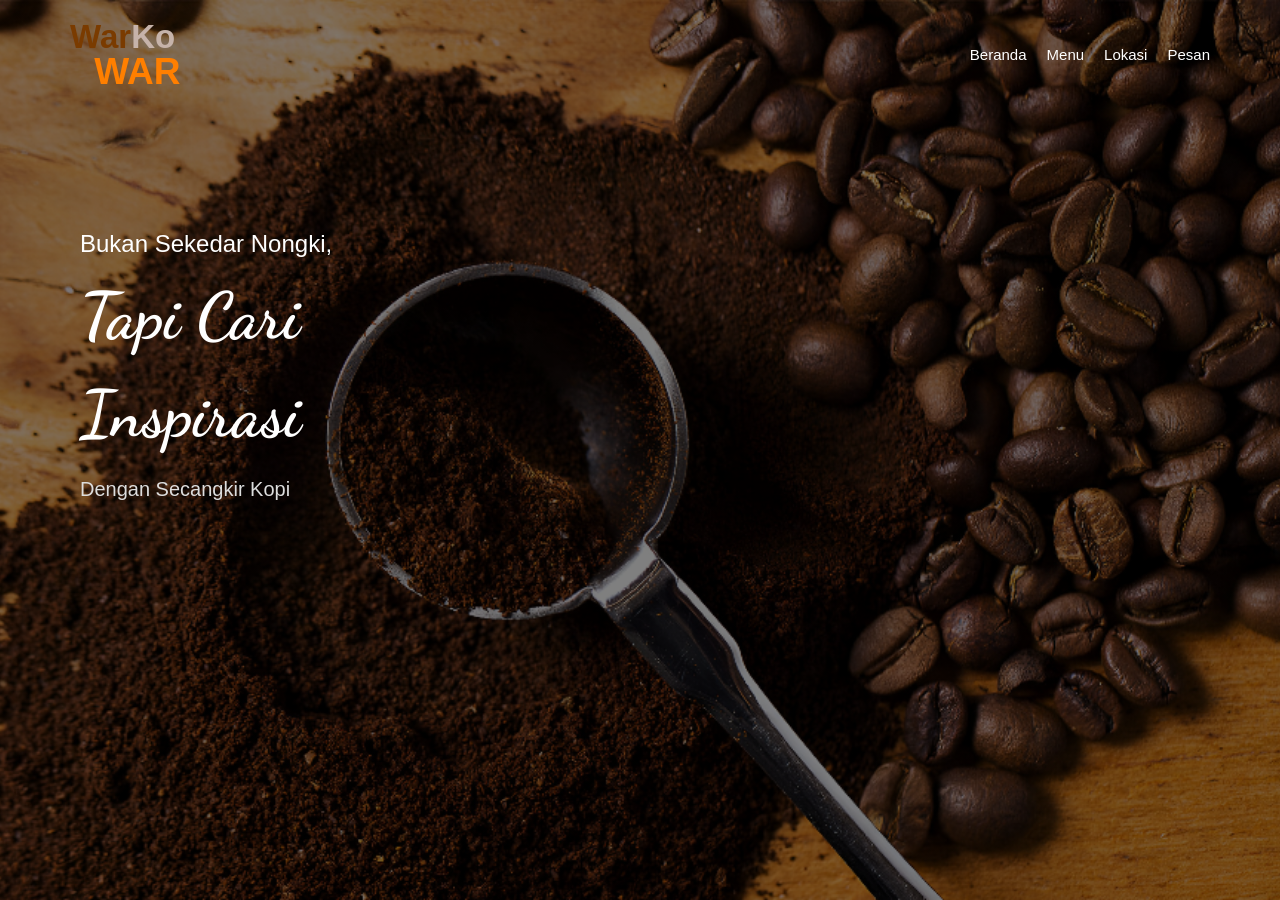
<file: index.html>
<!DOCTYPE html>
<html lang="id">
<head>
  <meta charset="UTF-8" />
  <meta name="viewport" content="width=device-width, initial-scale=1.0"/>
  <title>WarKoWar</title>

<!--FONT-->
 <link rel="preconnect" href="https://fonts.googleapis.com">
<link rel="preconnect" href="https://fonts.gstatic.com" crossorigin>
<link href="https://fonts.googleapis.com/css2?family=Dancing+Script:wght@400..700&display=swap" rel="stylesheet">

  <!-- ICON -->
  <link rel="stylesheet"
    href="https://cdnjs.cloudflare.com/ajax/libs/font-awesome/6.5.1/css/all.min.css"/>

  <link rel="stylesheet" href="style.css"/>
</head>
<body>

  <!-- HOME -->
  <section class="hero" id="home">

    <!-- NAVBAR -->
    <nav class="navbar">
      <h1 class="logo">
        <span class="k1">War</span>
          <div class="sub-logo">
            <span class="k2">Ko</span>
            <span class="k3">WAR</span>
          </div>
      </h1>
      
      <ul>
        <li><a href="#home">Beranda</a></li>

        <!-- untuk pindah ke halaman menu -->
        <li><a href="menu.html">Menu</a></li>

        <!-- untuk masuk ke google maps -->
        <li>
          <a href="https://maps.app.goo.gl/8xpY4S37vdeN1PRk8"
             target="_blank">
             Lokasi
          </a>
        </li>

        <!-- untuk masuk ke whatsapp -->
        <li>
          <a href="https://wa.me/6285714151617"
             target="_blank">
             Pesan
          </a>
        </li>
      </ul>
    </nav>

    <!-- KONTEN -->
    <div class="hero-content">
      <p>Bukan Sekedar Nongki,</p>

      <h2>
        Tapi Cari <br>
        Inspirasi
      </h2>

      <span>Dengan Secangkir Kopi</span>
    </div>

  </section>
       
  <script>
    // NAVBAR SCROLL EFFECT
window.addEventListener("scroll", function () {
  const navbar = document.querySelector(".navbar");

  if (navbar) {
    navbar.classList.toggle("active", window.scrollY > 50);
  }
});

// SMOOTH SCROLL
document.querySelectorAll('a[href^="#"]').forEach(anchor => {
  anchor.addEventListener("click", function (e) {

    const target = document.querySelector(this.getAttribute("href"));

    if (target) {
      e.preventDefault();

      target.scrollIntoView({
        behavior: "smooth"
      });
    }
  });
});

// Berfungsi untuk ANIMASI HERO CONTENT
window.addEventListener("load", () => {
  const hero = document.querySelector(".hero-content");

  if (hero) {
    hero.style.opacity = "1";
    hero.style.transform = "translateY(0)";
  }
});

// ALERT WHATSAPP
const pesanBtn = document.querySelector('a[href*="https://wa.me/6285714151617"]');

if (pesanBtn) {
  pesanBtn.addEventListener("click", () => {
    alert("Kamu akan diarahkan ke WhatsApp untuk memesan ☕");
  });
}

// ALERT GOOGLE MAPS
const LokasiBttn = document.querySelector('a[href*="https://maps.app.goo.gl/8xpY4S37vdeN1PRk8"]');

if (LokasiBttn) {
  LokasiBttn.addEventListener("click", () => {
    alert("Kamu akan diarahkan ke Google Maps untuk melihat lokasi kami 📍");
  });
}
  </script>
  
</body>
</html>
</file>
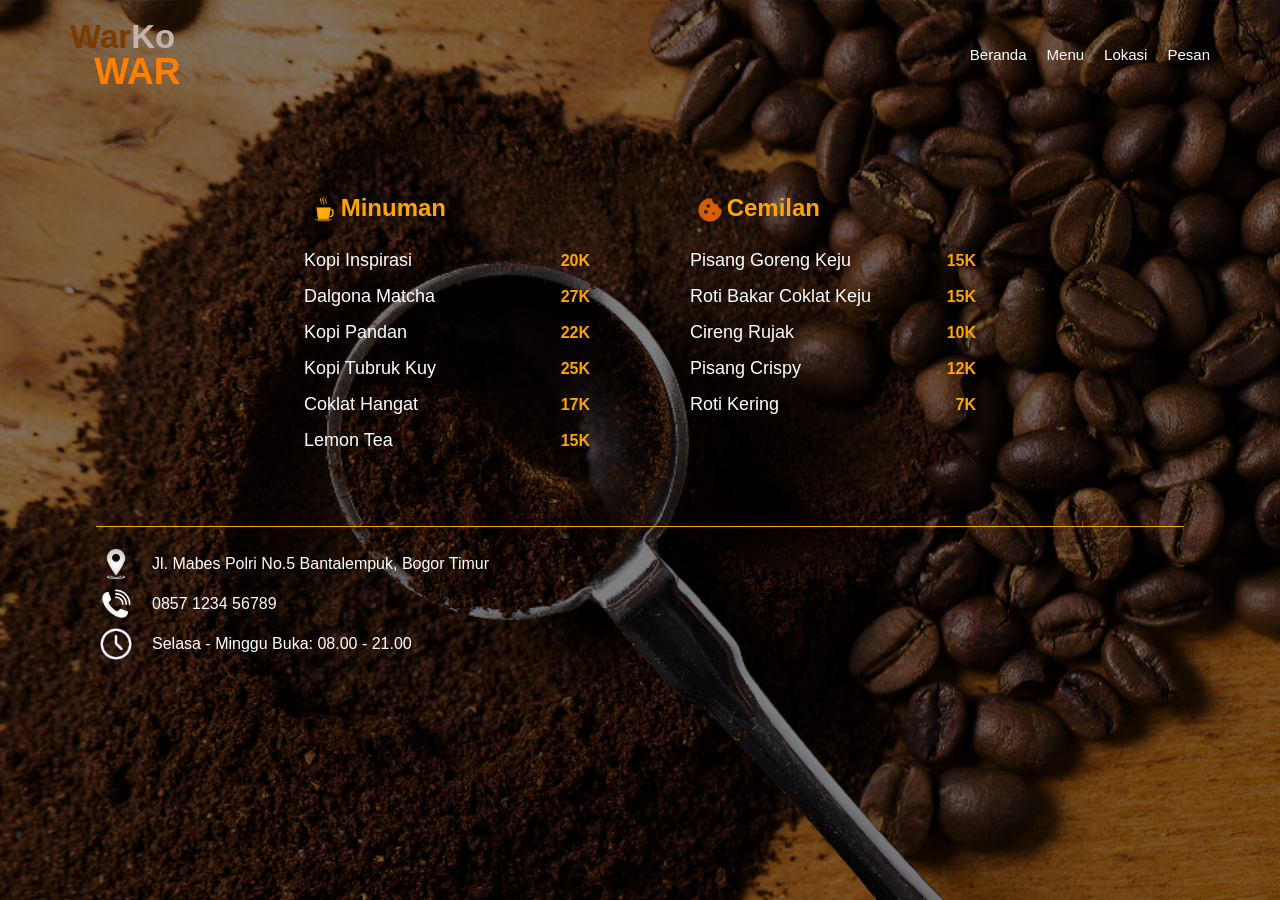
<file: menu.html>
<!DOCTYPE html>
<html lang="id">
<head>
  <meta charset="UTF-8" />
  <meta name="viewport" content="width=device-width, initial-scale=1.0"/>
  <title>Menu WarKoWar</title>

  <link rel="stylesheet"
    href="https://cdnjs.cloudflare.com/ajax/libs/font-awesome/6.5.1/css/all.min.css"/>

  <link rel="stylesheet" href="style.css"/>
</head>
<body>

  <section class="menu-page">

    <!-- NAVBAR -->
    <nav class="navbar">
      <h1 class="logo">
        <span class="k1">War</span>
          
          <div class="sub-logo">
            <span class="k2">Ko</span>
            <span class="k3">WAR</span>
          </div>
      </h1>
      <ul>
        <li><a href="index.html">Beranda</a></li>
        <li><a href="menu.html">Menu</a></li>

        <li>
          <a href="https://maps.app.goo.gl/8xpY4S37vdeN1PRk8"
             target="_blank">
             Lokasi
          </a>
        </li>

        <li>
          <a href="https://wa.me/6285714151617"
             target="_blank">
             Pesan
          </a>
        </li>
      </ul>
    </nav>

    <!-- MENU WarKoWar -->
    <div class="menu-container">

      <div class="menu-box">
        <h2><img src= "./logo kopi.png" class="icon" alt="Minuman"> Minuman</h2>

        <div class="item">
            <p>Kopi Inspirasi</p>
            <span>20K</span>
        </div>

        <div class="item">
            <p>Dalgona Matcha</p>
            <span>27K</span>
        </div>

        <div class="item">
            <p>Kopi Pandan</p>
            <span>22K</span>
        </div>

        <div class="item">
            <p>Kopi Tubruk Kuy</p>
            <span>25K</span>
        </div>

        <div class="item">
            <p>Coklat Hangat</p>
            <span>17K</span>
        </div>

        <div class="item">
            <p>Lemon Tea</p>
            <span>15K</span>
        </div>
      </div>

      <div class="menu-box">
        <h2><img src="cookies-orange.png" class="icon" alt="Snack"> Cemilan</h2>

        <div class="item">
            <p>Pisang Goreng Keju</p>
            <span>15K</span>
        </div>

        <div class="item">
            <p>Roti Bakar Coklat Keju</p>
            <span>15K</span>
        </div>

        <div class="item">
            <p>Cireng Rujak</p>
            <span>10K</span>
        </div>

        <div class="item">
            <p>Pisang Crispy</p>
            <span>12K</span>
        </div>

        <div class="item">
            <p>Roti Kering</p>
            <span>7K</span>
        </div>
      </div>

    </div>

    <!-- INFO Web -->
    <div class="info">
      <p><img src="lokasi-putih.png" class="icon" alt="Lokasi"> Jl. Mabes Polri  No.5 Bantalempuk, Bogor Timur</p>
      <p><img src="telp-putih.png" class="icon" alt="Telepon"> 0857 1234 56789</p>
      <p><img src="logo jam-putih.png" class="icon" alt="Jam"> Selasa - Minggu Buka: 08.00 - 21.00</p>
    </div>

  </section>

  <script>
    // NAVBAR SCROLL EFFECT
window.addEventListener("scroll", function () {
  const navbar = document.querySelector(".navbar");

  if (navbar) {
    navbar.classList.toggle("active", window.scrollY > 50);
  }
});

// SMOOTH SCROLL
document.querySelectorAll('a[href^="#"]').forEach(anchor => {
  anchor.addEventListener("click", function (e) {

    const target = document.querySelector(this.getAttribute("href"));

    if (target) {
      e.preventDefault();

      target.scrollIntoView({
        behavior: "smooth"
      });
    }
  });
});

// Berfungsi untuk ANIMASI HERO CONTENT
window.addEventListener("load", () => {
  const hero = document.querySelector(".hero-content");

  if (hero) {
    hero.style.opacity = "1";
    hero.style.transform = "translateY(0)";
  }
});

// ALERT WHATSAPP
const pesanBtn = document.querySelector('a[href*="https://wa.me/6285714151617"]');

if (pesanBtn) {
  pesanBtn.addEventListener("click", () => {
    alert("Kamu akan diarahkan ke WhatsApp untuk memesan ☕");
  });
}

// ALERT GOOGLE MAPS
const LokasiBttn = document.querySelector('a[href*="https://maps.app.goo.gl/8xpY4S37vdeN1PRk8"]');

if (LokasiBttn) {
  LokasiBttn.addEventListener("click", () => {
    alert("Kamu akan diarahkan ke Google Maps untuk melihat lokasi kami 📍");
  });
}
  </script>
</body>
</html>
</file>
<file: style.css>
html{
    scroll-behavior: smooth;
}

*{
    margin: 0;
    padding: 0;
    box-sizing: border-box;
    font-family: Arial, Helvetica, sans-serif;
}

body{
    overflow-x: hidden;
}

/* BAGIAN HOME */
.hero{
    width: 100%;
    height: 100vh;

    background:
    linear-gradient(rgba(0,0,0,0.5),
    rgba(0,0,0,0.5)),
    url('background.jpg');

    background-size: cover;
    background-position: center;

    color: white;
}

/* BAGIAN NAVBAR */
.navbar{
    width: 100%;
    padding: 20px 70px;

    display: flex;
    justify-content: space-between;
    align-items: center;
}
/* UNTUK LOGO */
.logo{
    font-size: 33px;
}

.k1{
    color: #7A3B00;
}

.k2{
    color: #C6B3AA;
}

.k3{
    color: #FF7F00;
    margin-left: -37px;
    font-size: 37px;
}

.logo {
  display: flex;
  align-items: flex-start; 
  line-height: 1;          
}

.sub-logo {
  display: flex;
  flex-direction: column;
}

.navbar ul{
    display: flex;
    gap: 20px;
    list-style: none;
}

.navbar ul li a{
    color: white;
    text-decoration: none;
    font-size: 15px;
    transition: 0.2s;
}

.navbar ul li a:hover{
    color: orange;
}

/* NAVBAR ACTIVE */
.navbar.active{
  background: rgba(0,0,0,0.8);
  padding: 10px 30px;
  transition: 0.3s;
}

.icon{
    width: 40px;
    height: 40px;

    margin-right: 8px;

    vertical-align: middle;
}

/* UNTUK HERO TEXT */
.hero-content{
    margin-left: 80px;
    margin-top: 120px;
    font-family: 'montserrat', sans-serif;
}

.hero-content p{
    font-size: 24px;
    margin-bottom: 10px;
}

.hero-content h2{
    font-size: 65px;
    font-family: 'Dancing Script', cursive;
    line-height: 1.5;
    margin-bottom: 15px;
}

.hero-content span{
    font-size: 20px;
    color: #ddd;
}

/* UNTUK HERO ANIMATION */
.hero-content{
  opacity: 0;
  transform: translateY(40px);
  transition: 1s ease;
}

/* BAGIAN MENU PAGE */
.menu-page{
    width: 100%;
    min-height: 100vh;

    background:
    linear-gradient(rgba(0,0,0,0.5),
    rgba(0,0,0,0.5)),
    url('background.jpg');

    background-size: cover;
    background-position: center;

    color: white;
    padding-bottom: 45px;
}

/* MENU */
.menu-container{
    display: flex;
    justify-content: center;
    gap: 100px;

    margin-top: 80px;
}

.menu-box h2{
    margin-bottom: 20px;
    color: orange;
}

.menu-box h2 img{
    margin-right: -10px;
    font-size: 24px;
}

.menu-box ul{
    list-style: none;
}

.menu-box ul li{
    margin-bottom: 12px;
    font-size: 18px;
}

/* BAGIAN INFO WEB */
.info{
    width: 85%;
    margin: 60px auto 0;

    border-top: 1px solid orange;
    padding-top: 17px;
}

.info p{
    display: flex;
    align-items: center;

    gap: 8px;
}

/* BAGIAN ITEM */
.item{
    width: 286px;

    display: flex;
    justify-content: space-between;
    align-items: center;
    margin-bottom: 15px;
}

.item p{
    color: white;
    font-size: 18px;    
}

.item span{
    color: orange;
    font-weight: bold;
}

.item:hover{
    transform: scale(1.03);
    transition: 0.2s;
}

/* UNTUK RESPONSIVE */
@media(max-width:768px){

    .navbar{
        flex-direction: column;
        gap: 15px;
        padding: 20px;
    }

    .hero-content{
        margin: 80px 30px;
    }

    .hero-content h2{
        font-size: 45px;
    }

    .menu-container{
        flex-direction: column;
        gap: 40px;
        padding-left: 30px;
    }
}
</file>
